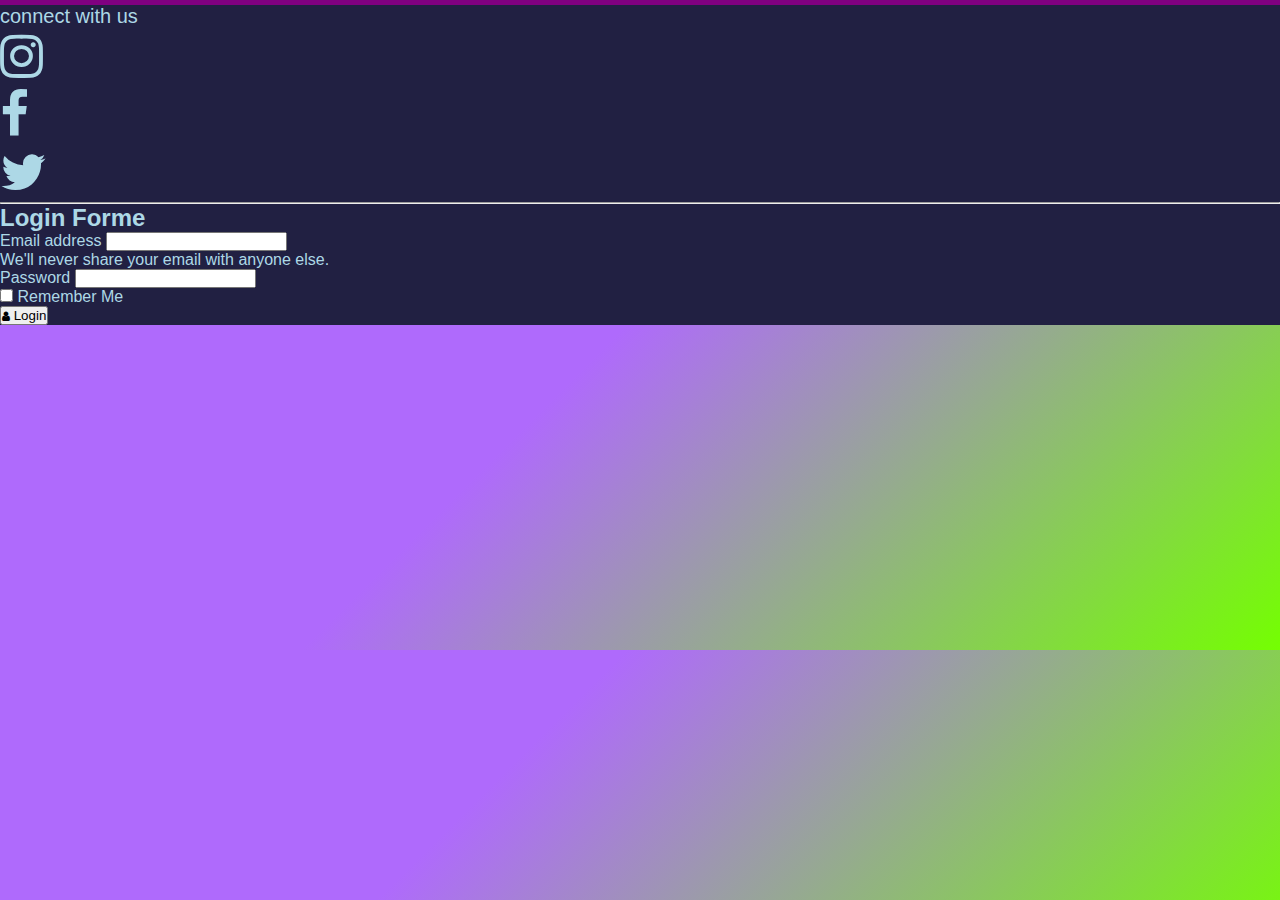
<file: Honey/IMS/Login-Page/index.html>
<!doctype html>
<html lang="en">

<head>
    <!-- Required meta tags -->
    <meta charset="utf-8">
    <meta name="viewport" content="width=device-width, initial-scale=1">

    <!-- Bootstrap CSS -->
    <link href="https://cdn.jsdelivr.net/npm/bootstrap@5.0.2/dist/css/bootstrap.min.css" rel="stylesheet"
        integrity="sha384-EVSTQN3/azprG1Anm3QDgpJLIm9Nao0Yz1ztcQTwFspd3yD65VohhpuuCOmLASjC" crossorigin="anonymous">
    <link rel="stylesheet" href="https://cdnjs.cloudflare.com/ajax/libs/font-awesome/4.7.0/css/font-awesome.min.css">

    <link rel="stylesheet" href="style.css">


    <title>tyagi login</title>
</head>

<body>
    <div class="container">
        <div class="row w-100 d-flex justify-content-center align-items-center main_div">
            <div class="col-12 col-md-8 col-xxl-5">
                <div class="card py-3 px-2 ">
                    <p class="text-center my-3 text-capitalize"><span>connect with us</span></p>
                    <div class="row mx-auto" id="icon">
                        <div class="col-4 text-danger">
                            <i class="fa fa-instagram "></i>

                        </div>

                        <div class="col-4 text-primary">
                            <i class="fa fa-facebook"></i>

                        </div>

                        <div class="col-4 text-primary">
                            <i class="fa fa-twitter"></i>
                            

                        </div>
                    </div>
                    <hr class="w-25 mx-auto">
                    <h2 class="text-center">Login Forme</h2>

                    

                       <div class="row mx-auto">
                        <form>
                            <div class="mb-3">
                              <label for="exampleInputEmail1" class="form-label">Email address</label>
                              <input type="email" class="form-control" id="exampleInputEmail1" aria-describedby="emailHelp">
                              <div id="emailHelp" class="form-text">We'll never share your email with anyone else.</div>
                            </div>
                            <div class="mb-3">
                              <label for="exampleInputPassword1" class="form-label">Password</label>
                              <input type="password" class="form-control" id="exampleInputPassword1">
                            </div>
                            <div class="mb-3 form-check">
                              <input type="checkbox" class="form-check-input" id="exampleCheck1">
                              <label class="form-check-label" for="exampleCheck1">Remember Me</label>
                            </div>
                            
                           
                          </form>
                          <button type="login" class="btn btn-primary btn-lg"> <small><i class="fa fa-user pr-2"></i></small> Login</button>
                    
                       </div>


                    


                </div>

            </div>
        </div>
    </div>




    <!-- Optional JavaScript; choose one of the two! -->

    <!-- Option 1: Bootstrap Bundle with Popper -->
    <script src="https://cdn.jsdelivr.net/npm/bootstrap@5.0.2/dist/js/bootstrap.bundle.min.js"
        integrity="sha384-MrcW6ZMFYlzcLA8Nl+NtUVF0sA7MsXsP1UyJoMp4YLEuNSfAP+JcXn/tWtIaxVXM"
        crossorigin="anonymous"></script>

    <!-- Option 2: Separate Popper and Bootstrap JS -->
    <!--
    <script src="https://cdn.jsdelivr.net/npm/@popperjs/core@2.9.2/dist/umd/popper.min.js" integrity="sha384-IQsoLXl5PILFhosVNubq5LC7Qb9DXgDA9i+tQ8Zj3iwWAwPtgFTxbJ8NT4GN1R8p" crossorigin="anonymous"></script>
    <script src="https://cdn.jsdelivr.net/npm/bootstrap@5.0.2/dist/js/bootstrap.min.js" integrity="sha384-cVKIPhGWiC2Al4u+LWgxfKTRIcfu0JTxR+EQDz/bgldoEyl4H0zUF0QKbrJ0EcQF" crossorigin="anonymous"></script>
    -->
</body>

</html>
</file>
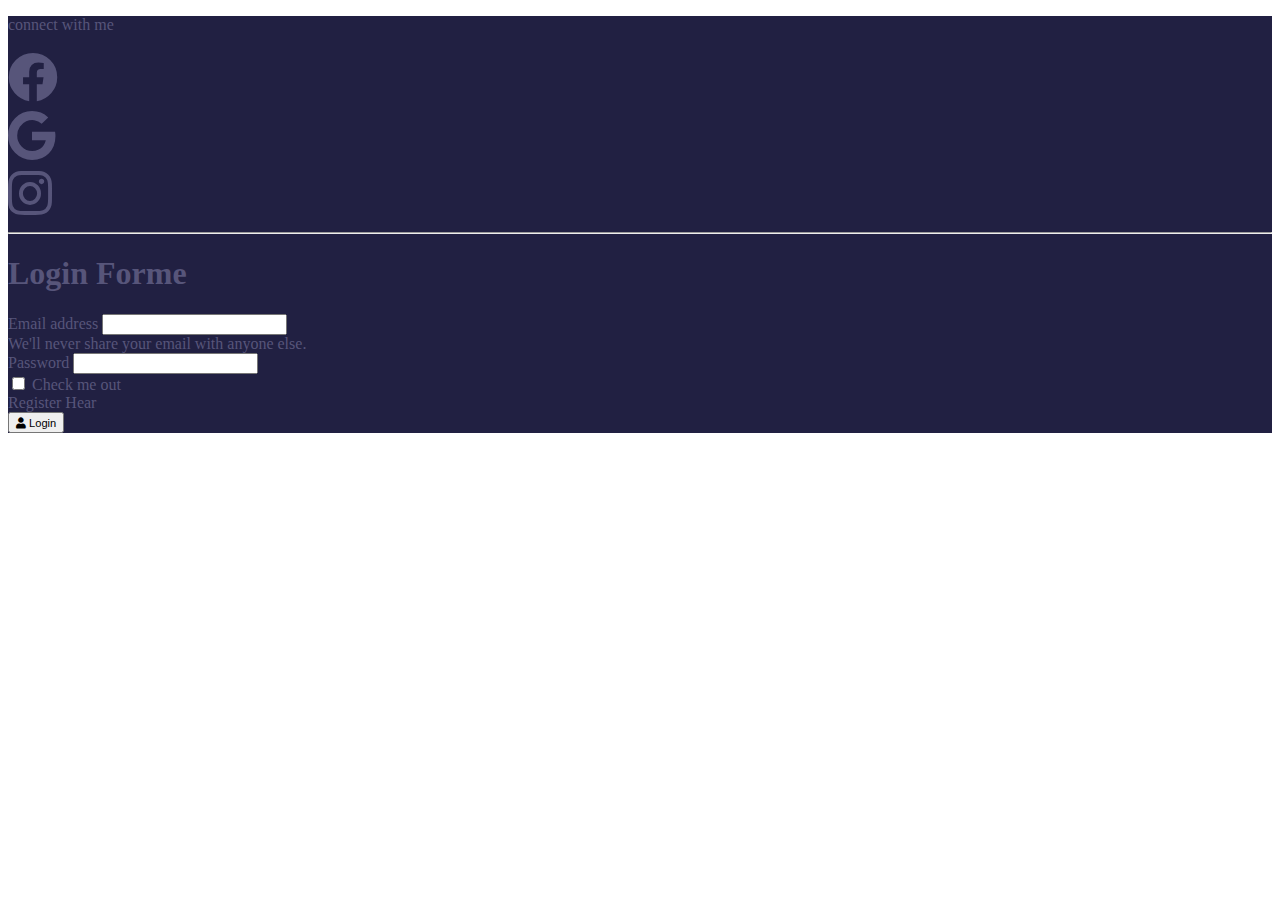
<file: Vishank/IMS/Login/index.html>
<!doctype html>
<html lang="en">

<head>
    <!-- Required meta tags -->
    <meta charset="utf-8">
    <meta name="viewport" content="width=device-width, initial-scale=1">

    <!-- Bootstrap CSS -->
    <link href="https://cdn.jsdelivr.net/npm/bootstrap@5.0.2/dist/css/bootstrap.min.css" rel="stylesheet" integrity="sha384-EVSTQN3/azprG1Anm3QDgpJLIm9Nao0Yz1ztcQTwFspd3yD65VohhpuuCOmLASjC" crossorigin="anonymous">
    <link rel="stylesheet" href="https://cdnjs.cloudflare.com/ajax/libs/font-awesome/5.15.4/css/all.min.css">
    <link rel="stylesheet" href="../css/login.css">
    <title>Hello, world!</title>
</head>

<body>
    <div class="container">
        <div class="row d-flex justify-content-center aling-items-center main_div">
            <div class="col-md8">
                <div class="card py-3 px-2">
                    <p class="text-center my-3 text-capitalize "><span>connect with me</span></p>
                    <div class="row mx-auto icon">
                        <div class="col-md-4 text-primary ">
                            <i class="fab fa-facebook" aria-hidden="true"></i>


                        </div>
                        <div class="col-md-4 text-danger">
                            <i class="fab fa-google"></i>

                        </div>
                        <div class="col-md-4">
                            <i class="fab fa-instagram text-danger"></i>

                        </div>
                    </div>
                    <hr class="w-25 mx-auto my-0">
                    <h1 class="text-center mt-5">Login Forme</h1>
                    <div class="row ">
                        <form>
                            <div class="mb-3">
                                <label for="exampleInputEmail1" class="form-label">Email address</label>
                                <input type="email" class="form-control" id="exampleInputEmail1" aria-describedby="emailHelp">
                                <div id="emailHelp" class="form-text">We'll never share your email with anyone else.</div>
                            </div>
                            <div class="mb-3">
                                <label for="exampleInputPassword1" class="form-label">Password</label>
                                <input type="password" class="form-control" id="exampleInputPassword1">
                            </div>
                            <div class="col-md-6 col-12">
                                <div class="mb-3 form-check">
                                    <input type="checkbox" class="form-check-input" id="exampleCheck1">
                                    <label class="form-check-label" for="exampleCheck1">Check me out</label>
                                </div>
                                <div class="col-md-6 col-12">Register Hear</div>
                            </div>

                            <div class="my-3">
                                <button type="button" class="btn btn-block btn-primary btn-lg"> <small> <i class="fa fa-user pr-2"></i> Login </small> </button>
                            </div>


                        </form>
                    </div>

                </div>
            </div>
        </div>
    </div>

    <!-- Optional JavaScript; choose one of the two! -->

    <!-- Option 1: Bootstrap Bundle with Popper -->
    <script src="https://cdn.jsdelivr.net/npm/bootstrap@5.0.2/dist/js/bootstrap.bundle.min.js" integrity="sha384-MrcW6ZMFYlzcLA8Nl+NtUVF0sA7MsXsP1UyJoMp4YLEuNSfAP+JcXn/tWtIaxVXM" crossorigin="anonymous"></script>

    <!-- Option 2: Separate Popper and Bootstrap JS -->
    <!--
    <script src="https://cdn.jsdelivr.net/npm/@popperjs/core@2.9.2/dist/umd/popper.min.js" integrity="sha384-IQsoLXl5PILFhosVNubq5LC7Qb9DXgDA9i+tQ8Zj3iwWAwPtgFTxbJ8NT4GN1R8p" crossorigin="anonymous"></script>
    <script src="https://cdn.jsdelivr.net/npm/bootstrap@5.0.2/dist/js/bootstrap.min.js" integrity="sha384-cVKIPhGWiC2Al4u+LWgxfKTRIcfu0JTxR+EQDz/bgldoEyl4H0zUF0QKbrJ0EcQF" crossorigin="anonymous"></script>
    -->
</body>

</html>
</file>
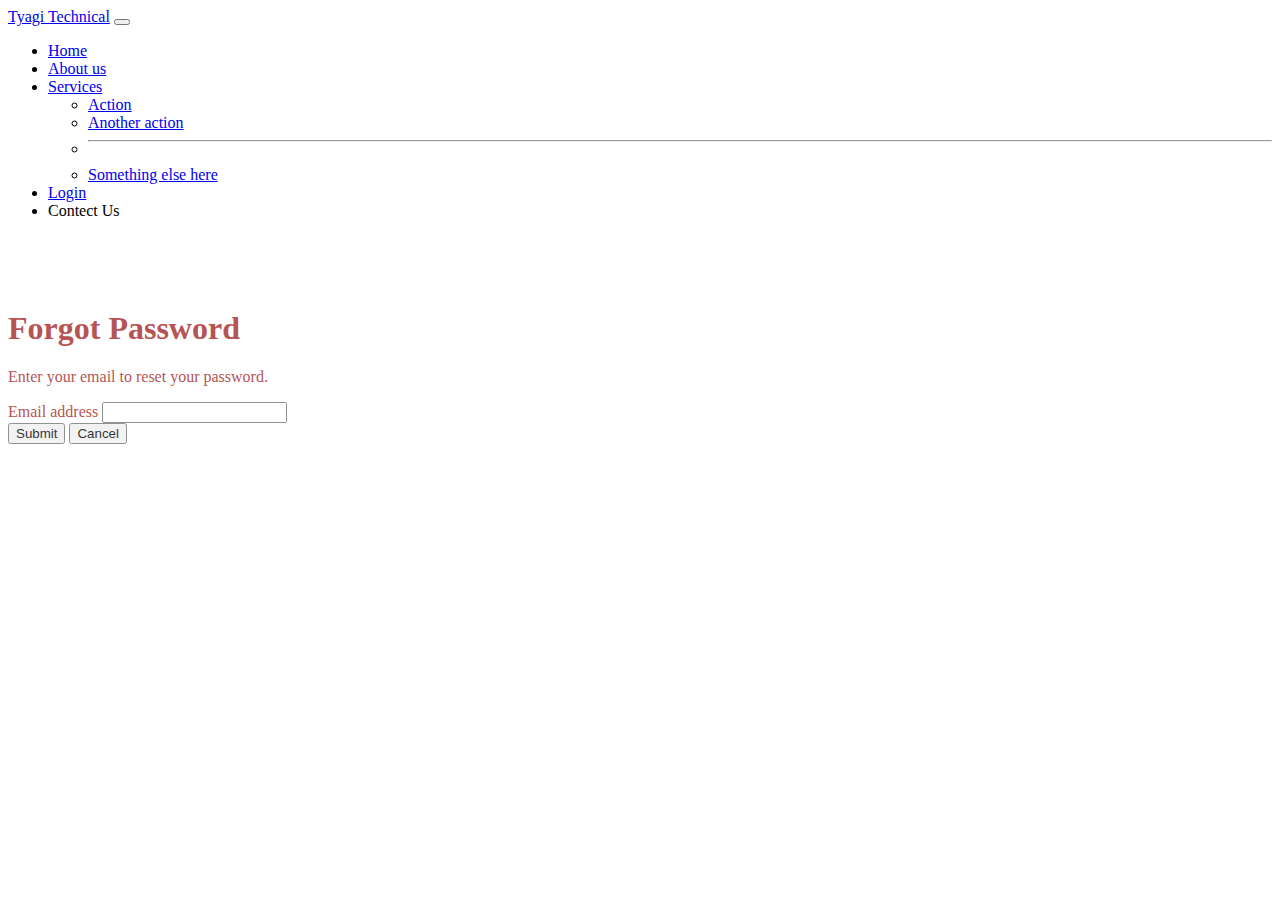
<file: Vishank/IMS/Login/ForgotPassword/index.html>
<!DOCTYPE html>
<html lang="en">

<head>
    <meta charset="UTF-8">
    <meta http-equiv="X-UA-Compatible" content="IE=edge">
    <meta name="viewport" content="width=device-width, initial-scale=1.0">
    <link rel="stylesheet" href="https://cdn.jsdelivr.net/npm/bootstrap@4.5.3/dist/css/bootstrap.min.css" integrity="sha384-TX8t27EcRE3e/ihU7zmQxVncDAy5uIKz4rEkgIXeMed4M0jlfIDPvg6uqKI2xXr2" crossorigin="anonymous">
    <link href="https://fonts.googleapis.com/css2?family=Akaya+Telivigala&display=swap" rel="stylesheet">

    <title>Forgot Password</title>
</head>
<style>
    .card {
        background: url(https://media.istockphoto.com/photos/close-up-of-hand-holding-smartphone-and-screen-applications-with-picture-id1278703639?b=1&k=20&m=1278703639&s=170667a&w=0&h=dEOHQ5wlbZWp14I0XTrT6vbGSAgUsqt8I9COp8VCROg=);
        background-size: cover;
        box-sizing: 98vh;
    }
    
    .card-body {
        opacity: .8;
        color: brown;
    }
    
    #emailHelp {
        color: brown;
    }
    
    .container {
        margin-top: 90px;
    }
</style>


<header>
    <nav class="navbar navbar-expand-lg fixed-top navbar-dark bg-dark">
        <div class="container-fluid">
            <a class="navbar-brand" href="#">Tyagi Technical</a>
            <button class="navbar-toggler" type="button" data-bs-toggle="collapse" data-bs-target="#navbarSupportedContent" aria-controls="navbarSupportedContent" aria-expanded="false" aria-label="Toggle navigation">
                <span class="navbar-toggler-icon"></span>
            </button>
            <div class="collapse navbar-collapse" id="navbarSupportedContent">
                <ul class="navbar-nav ml-auto mb-2 mb-lg-0">
                    <li class="nav-item">
                        <a class="nav-link active" aria-current="page" href="../../../IMS/index.html">Home</a>
                    </li>
                    <li class="nav-item">
                        <a class="nav-link active text-capitalize" href="../../AboutUs/index.html">About us</a>
                    </li>
                    <li class="nav-item dropdown">
                        <a class="nav-link active dropdown-toggle " href="#" id="navbarDropdown" role="button" data-bs-toggle="dropdown" aria-expanded="false">
                            Services
                        </a>
                        <ul class="dropdown-menu" aria-labelledby="navbarDropdown">
                            <li><a class="dropdown-item" href="#">Action</a></li>
                            <li><a class="dropdown-item" href="#">Another action</a></li>
                            <li>
                                <hr class="dropdown-divider">
                            </li>
                            <li><a class="dropdown-item" href="#">Something else here</a></li>
                        </ul>
                    </li>
                    <li class="nav-item">
                        <a class="nav-link active" href="../../Login/index.html">Login</a>
                    </li>
                    <li class="nav-item">
                        <a class="nav-link active ">Contect Us</a>
                    </li>
                </ul>

            </div>
        </div>
    </nav>
</header>

<body>
    <div class="container">

        <div class="card">
            <div class="card-body">

                <h1 class="text-center">Forgot Password</h1>
                <p class="text-center">Enter your email to reset your password.</p>
                <form>





                    <!-- khgyufd -->
                    <div class="row justify-content-center">
                        <div class="col-3">
                            <div class="form-group">
                                <label for="exampleInputEmail1">Email address</label>
                                <input type="email" class="form-control" id="exampleInputEmail1" aria-describedby="emailHelp">

                            </div>
                        </div>
                    </div>

                    <div class="row  justify-content-lg-around">
                        <div class="col-3 ">
                            <button type="submit" class="btn btn-primary mx-4">Submit</button>
                            <button type="submit" class="btn btn-secondary mx-2">Cancel</button>

                        </div>


                    </div>







                </form>

            </div>
        </div>
    </div>






    </div>
    <!-- JS  -->
    <script src="https://code.jquery.com/jquery-3.5.1.slim.min.js" integrity="sha384-DfXdz2htPH0lsSSs5nCTpuj/zy4C+OGpamoFVy38MVBnE+IbbVYUew+OrCXaRkfj" crossorigin="anonymous"></script>
    <script src="https://cdn.jsdelivr.net/npm/bootstrap@4.5.3/dist/js/bootstrap.bundle.min.js" integrity="sha384-ho+j7jyWK8fNQe+A12Hb8AhRq26LrZ/JpcUGGOn+Y7RsweNrtN/tE3MoK7ZeZDyx" crossorigin="anonymous"></script>

</body>

</html>
</file>
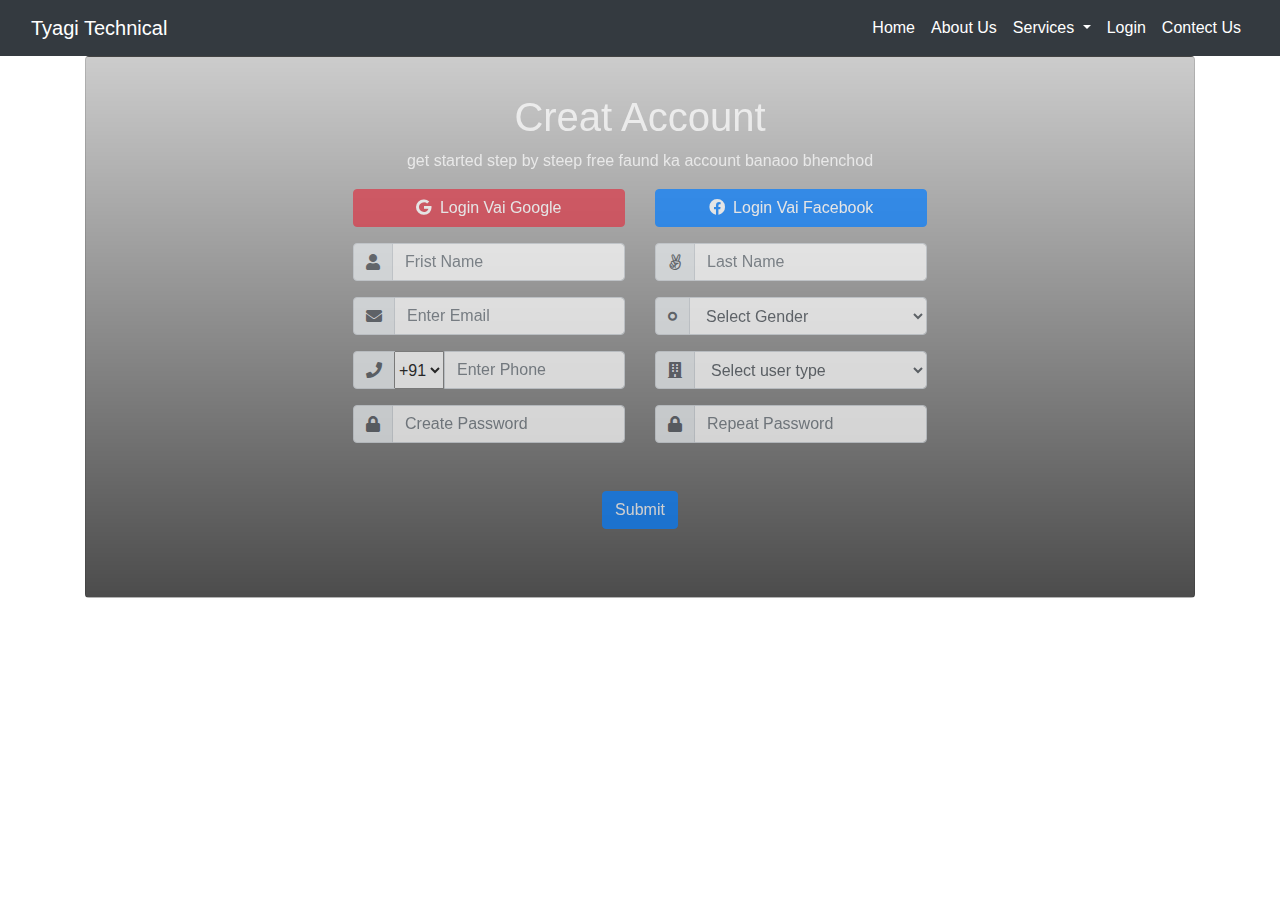
<file: Vishank/IMS/Login/SignUpForme/index.html>
<!doctype html>
<html lang="en">

<head>
    <!-- Required meta tags -->
    <meta charset="utf-8">
    <meta name="viewport" content="width=device-width, initial-scale=1">

    <!-- Bootstrap CSS -->
    <link rel="stylesheet" href="https://stackpath.bootstrapcdn.com/bootstrap/4.3.1/css/bootstrap.min.css" integrity="sha384-ggOyR0iXCbMQv3Xipma34MD+dH/1fQ784/j6cY/iJTQUOhcWr7x9JvoRxT2MZw1T" crossorigin="anonymous">
    <link rel="stylesheet" href="https://cdnjs.cloudflare.com/ajax/libs/font-awesome/5.15.4/css/all.min.css">

    <title>Register Form</title>
</head>
<style>
    .card {
        background: linear-gradient(to top, rgba(0, 0, 0, 0.7), rgba(0, 0, 0, 0.2)), url(https://source.unsplash.com/1600x600/?creat-account);
        background-size: cover;
    }
    
    h1,
    p {
        color: white;
    }
    
    .card-body {
        opacity: .7;
    }
</style>
<header>
    <nav class="navbar navbar-expand-lg navbar-dark bg-dark">
        <div class="container-fluid">
            <a class="navbar-brand" href="#">Tyagi Technical</a>
            <button class="navbar-toggler" type="button" data-bs-toggle="collapse" data-bs-target="#navbarSupportedContent" aria-controls="navbarSupportedContent" aria-expanded="false" aria-label="Toggle navigation">
                <span class="navbar-toggler-icon"></span>
            </button>
            <div class="collapse navbar-collapse" id="navbarSupportedContent">
                <ul class="navbar-nav ml-auto mb-2 mb-lg-0">
                    <li class="nav-item">
                        <a class="nav-link active" aria-current="page" href="../../index.html">Home</a>
                    </li>
                    <li class="nav-item">
                        <a class="nav-link active text-capitalize" href="../../AboutUs/index.html">About us</a>
                    </li>
                    <li class="nav-item dropdown">
                        <a class="nav-link active dropdown-toggle " href="#" id="navbarDropdown" role="button" data-bs-toggle="dropdown" aria-expanded="false">
                            Services
                        </a>
                        <ul class="dropdown-menu" aria-labelledby="navbarDropdown">
                            <li><a class="dropdown-item" href="#">Action</a></li>
                            <li><a class="dropdown-item" href="#">Another action</a></li>
                            <li>
                                <hr class="dropdown-divider">
                            </li>
                            <li><a class="dropdown-item" href="#">Something else here</a></li>
                        </ul>
                    </li>
                    <li class="nav-item">
                        <a class="nav-link active" href="../../Login/index.html">Login</a>
                    </li>
                    <li class="nav-item">
                        <a class="nav-link active ">Contect Us</a>
                    </li>
                </ul>

            </div>
        </div>
    </nav>
</header>

<body>
    <div class="container">
        <div class="card ">
            <div class="card-body mx-auto ">

                <!-- headind dp -->

                <h1 class="card-tittle mt-3 text-center">Creat Account</h1>
                <p class="text-center">get started step by steep free faund ka account banaoo bhenchod</p>

                <!-- logo dp -->
                <div class="row">
                    <div class="col-6">
                        <a href="" class="btn btn-block btn-danger">
                            <i class="fab fa-google mr-1"></i> Login Vai Google</a>
                    </div>
                    <div class="col-6">
                        <a href="" class="btn btn-block btn-primary">
                            <i class="fab fa-facebook mr-1"></i> Login Vai Facebook</a>
                    </div>
                </div>
                <!-- form start -->

                <form action="##" class="mt-3">
                    <div class="row">
                        <div class="col-6">
                            <div class="form-grup input-group ">
                                <div class="input-group-prepend ">
                                    <span class="input-group-text ">
                            <i class="fa fa-user "></i>
                        </span>
                                </div>
                                <input type="text" class="form-control" placeholder="Frist Name" required/>
                            </div>
                        </div>
                        <div class="col-6">
                            <div class="form-grup input-group ">
                                <div class="input-group-prepend ">
                                    <span class="input-group-text ">
                                        <i class="fab fa-angellist"></i>
                            </span>
                                </div>
                                <input type="text" class="form-control" placeholder="Last Name" required/>
                            </div>
                        </div>
                    </div>

                    <!-- email dp -->
                    <div class="row mt-3">
                        <div class="col-6">

                            <div class="form-grup input-group ">
                                <div class="input-group-prepend ">
                                    <span class="input-group-text ">
                                        <i class="fa fa-envelope "></i>
                                    </span>
                                </div>
                                <input type="text" class="form-control" placeholder="Enter Email" required/>
                            </div>
                        </div>

                        <!-- gnder dp -->
                        <div class="col-6">
                            <div class="form-group input-group ">
                                <div class="input-group-prepend ">
                                    <span class="input-group-text ">
                                    <i class="fa fa-genderless "></i>
                                </span>
                                </div>
                                <select class="form-control ">
                                <option selected disabled>Select Gender</option>
                                <option>Male</option>
                                <option>Female</option>
                                <option>Other</option>
                            </select>
                            </div>
                        </div>
                    </div>

                    <!-- phonedp -->
                    <div class="row">
                        <div class="col-6">
                            <div class="form-group input-group ">
                                <div class="input-group-prepend ">
                                    <span class="input-group-text ">
                                <i class="fa fa-phone "></i>
                            </span>
                                </div>
                                <select name="custom " style="max-width: 50px; ">
                            <option value="+91 ">+91</option>
                            <option value="+91 ">+92</option>
                            <option value="+91 ">+93</option>
                        </select>
                                <input type="number " class="form-control " placeholder="Enter Phone " aria-describedby="emailhelp " />
                            </div>
                        </div>
                        <!-- user fild -->
                        <div class="col-6">
                            <div class="form-group input-group ">
                                <div class="input-group-prepend ">
                                    <span class="input-group-text ">
                                    <i class="fa fa-building "></i>
                                </span>
                                </div>
                                <select class="form-control ">
                                <option selected disabled>Select user type</option>
                                <option>Teacher</option>
                                <option>Student</option>
                                <option>Admin</option>
                            </select>
                            </div>
                        </div>
                    </div>

                    <!-- pswd dp -->

                    <div class="row">
                        <div class="col-6">
                            <div class="form-grup input-group ">
                                <div class="input-group-prepend ">
                                    <span class="input-group-text ">
                                    <i class="fa fa-lock "></i>
                                </span>
                                </div>
                                <input type="password " class="form-control " placeholder="Create Password " aria-describedby="emailhelp " />
                            </div>
                        </div>
                        <div class="col-6">
                            <div class="form-grup input-group ">
                                <div class="input-group-prepend ">
                                    <span class="input-group-text ">
                                    <i class="fa fa-lock "></i>
                                </span>
                                </div>
                                <input type="password " class="form-control " placeholder="Repeat Password " aria-describedby="emailhelp " />
                            </div>
                        </div>
                    </div>
                    <div class="container text-center py-5">
                        <button class="btn btn-primary text-center">Submit</button>
                    </div>


                </form>
            </div>
        </div>
    </div>

    <!-- Optional JavaScript; choose one of the two! -->

    <!-- Option 1: Bootstrap Bundle with Popper -->
    <script src="https://cdn.jsdelivr.net/npm/bootstrap@5.1.3/dist/js/bootstrap.bundle.min.js" integrity="sha384-ka7Sk0Gln4gmtz2MlQnikT1wXgYsOg+OMhuP+IlRH9sENBO0LRn5q+8nbTov4+1p" crossorigin="anonymous"></script>

    <!-- Option 2: Separate Popper and Bootstrap JS -->
    <!--
    <script src="https://cdn.jsdelivr.net/npm/@popperjs/core@2.10.2/dist/umd/popper.min.js" integrity="sha384-7+zCNj/IqJ95wo16oMtfsKbZ9ccEh31eOz1HGyDuCQ6wgnyJNSYdrPa03rtR1zdB" crossorigin="anonymous"></script>
    <script src="https://cdn.jsdelivr.net/npm/bootstrap@5.1.3/dist/js/bootstrap.min.js" integrity="sha384-QJHtvGhmr9XOIpI6YVutG+2QOK9T+ZnN4kzFN1RtK3zEFEIsxhlmWl5/YESvpZ13" crossorigin="anonymous"></script>
    -->
</body>

</html>
</file>
<file: Honey/IMS/Login-Page/style.css>
*{

    margin: 0;
    padding: 0;
    box-sizing: border-box;
    font-family: 'Varta', sans-serif;
}
body{
    background:linear-gradient(135deg,rgba(175,106,252,1) 39%, rgba(116,255,1)100%);
    border-radius: 50px;
}
.card{
     
    border: none;
    border-top: 5px solid purple;
    background: #212042;
    color: lightblue;
}   
#icon{
    font-size: 50px;
}
hr{color: white;
font-weight: bold   ;
}
p{
    font-size: 20px;
    font-weight: 500;
}
.btn-primarybtn {
    background:linear-gradient(135deg,rgba(175,106,252,1) 39%, rgba(116,255,1)100%);
    border-radius: 50px;
}
</file>
<file: Vishank/IMS/css/login.css>
.icon {
    font-size: 50px;
}

.card {
    border: none;
    border-top: 5opx solid rgb(176, 106, 252);
    background: #212042;
    color: #57557a;
}
</file>
